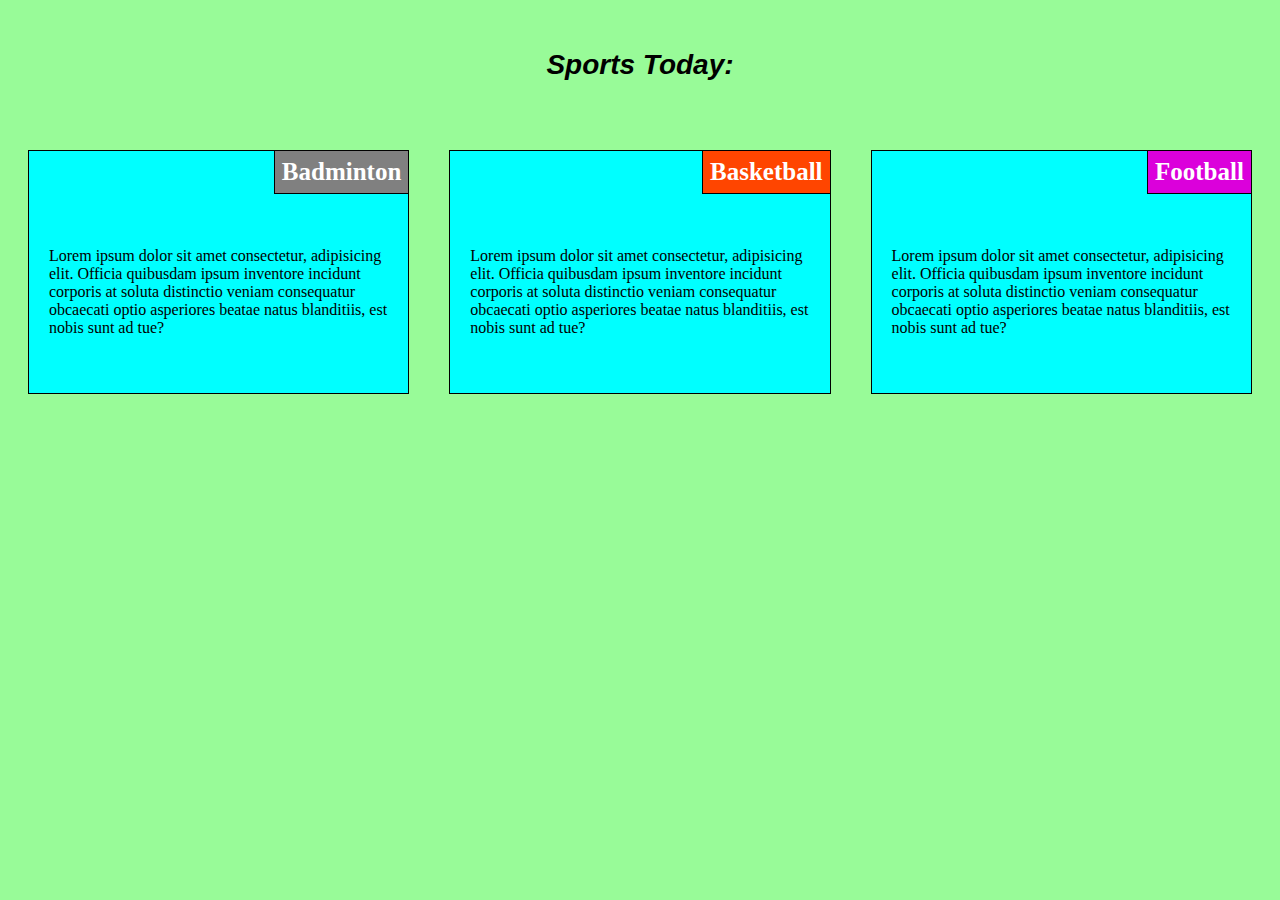
<file: Module-2-assignment/index.html>
<!doctype html>
<html lang="en">
  <head>
    <meta charset= "UTF-8">
    <meta http-equiv="X-UA-Compatible" content="IE=edge">
    <meta name="viewport" content="width=device-width, initial-scale=1.0">
    <title>Assignment 2: Responsive webpage /w/ Desktop, Tablet & Mobile</title>

    <link rel="stylesheet" type="text/css" href="css/style.css">
  </head>

  <body>
    <h1>Sports Today:</h1>

    <div class="row">
        <section class="col-lg-4 col-md-6 col-sm-12 ">
          <div class="container">
            <aside class="gridleft">Badminton</aside>
            <br>
            <br>
            <p>Lorem ipsum dolor sit amet consectetur, adipisicing elit. 
              Officia quibusdam ipsum inventore incidunt corporis at soluta distinctio veniam consequatur obcaecati optio asperiores beatae natus blanditiis, 
              est nobis sunt ad tue?
            </p>
          </div>
        </section>
        <section class="col-lg-4 col-md-6 col-sm-12">
          <div class="container">
            <aside class="gridcenter">Basketball</aside>
            <br>
            <br>
            <p>Lorem ipsum dolor sit amet consectetur, adipisicing elit. 
              Officia quibusdam ipsum inventore incidunt corporis at soluta distinctio veniam consequatur obcaecati optio asperiores beatae natus blanditiis, 
              est nobis sunt ad tue?
          </div>
        </section>
        <section class="col-lg-4 col-md-12 col-sm-12">
          <div class="container">
            <aside class="gridright">Football</aside>
            <br>
            <br>
            <p>Lorem ipsum dolor sit amet consectetur, adipisicing elit. 
              Officia quibusdam ipsum inventore incidunt corporis at soluta distinctio veniam consequatur obcaecati optio asperiores beatae natus blanditiis, 
              est nobis sunt ad tue?
            </p>
          </div>
        </section>
    </div>
  </body>
</html>
</file>
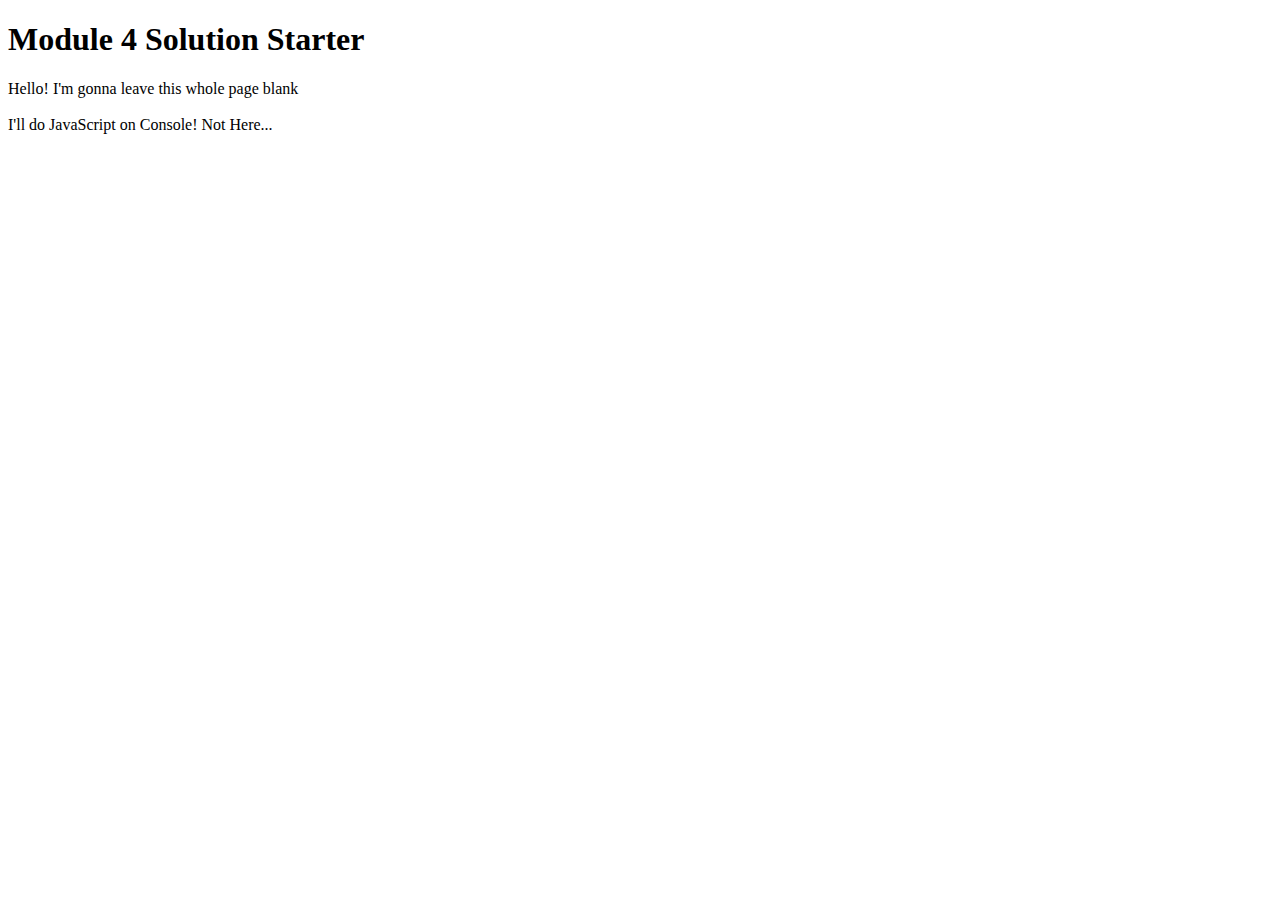
<file: Module-4-assignment/index.html>
<!DOCTYPE html>
<html>
<head>
  <meta charset="UTF-8">
  <title>Module 4 Solution Starter</title>
  <script src="SpeakHello.js"></script>
  <script src="SpeakGoodBye.js"></script>
  <script src="script.js"></script>
</head>

<body>
  <h1>Module 4 Solution Starter</h1>
  <p1>Hello! I'm gonna leave this whole page blank</p1>
  <br>
  <br>
  <p2>I'll do JavaScript on Console! Not Here...</p2>
</body>
</html>
</file>
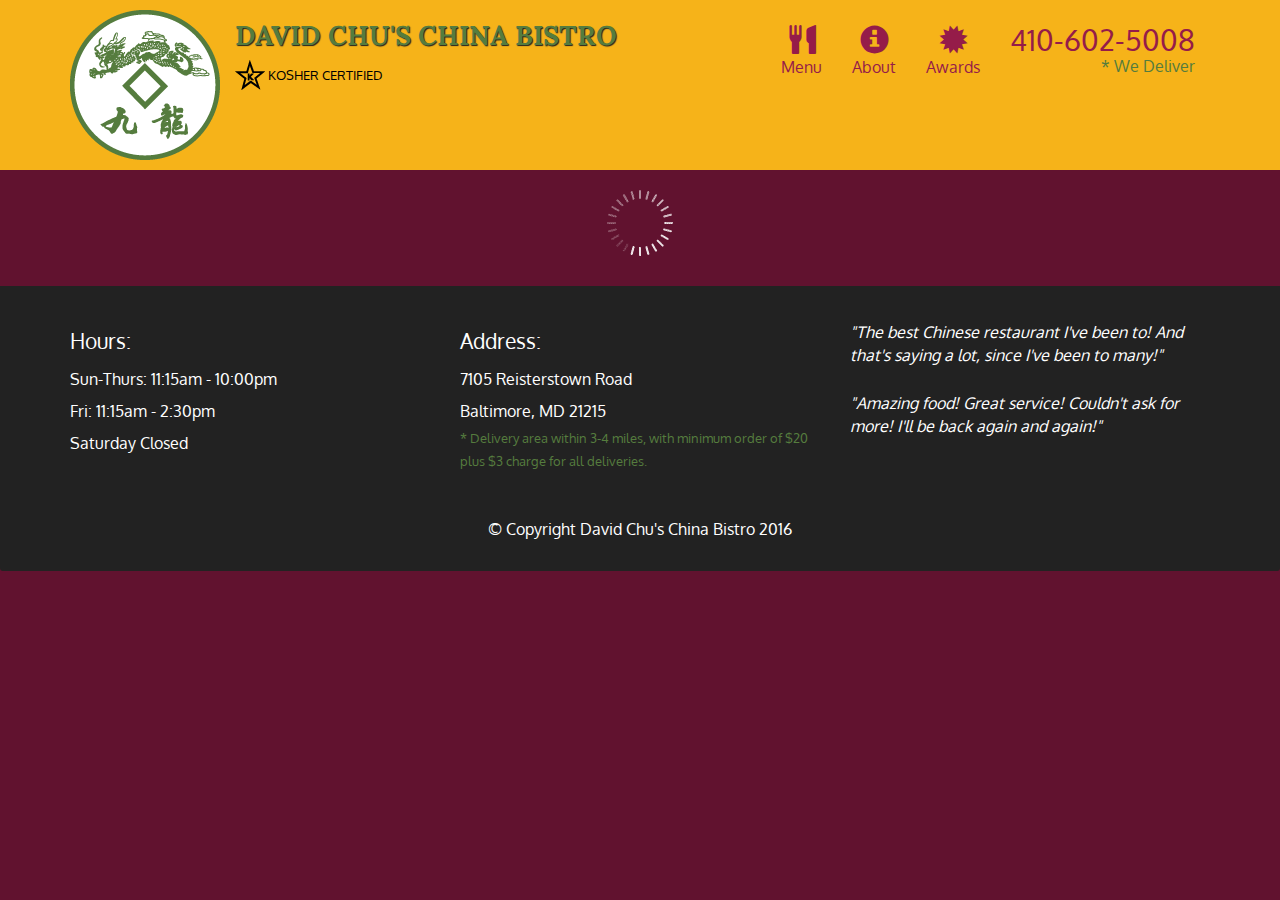
<file: Module-5-assignment/index.html>
<!doctype html>
<html lang="en">
  <head>
    <meta charset="utf-8">
    <meta http-equiv="X-UA-Compatible" content="IE=edge">
    <meta name="viewport" content="width=device-width, initial-scale=1">
    <title>David Chu's China Bistro</title>
    <link rel="stylesheet" href="css/bootstrap.min.css">
    <link rel="stylesheet" href="css/styles.css">
    <link href='https://fonts.googleapis.com/css?family=Oxygen:400,300,700' rel='stylesheet' type='text/css'>
    <link href='https://fonts.googleapis.com/css?family=Lora' rel='stylesheet' type='text/css'>
  </head>
<body>
  <header>
    <nav id="header-nav" class="navbar navbar-default">
      <div class="container">
        <div class="navbar-header">
          <a href="index.html" class="pull-left visible-md visible-lg">
            <div id="logo-img" alt="Logo image"></div>
          </a>

          <div class="navbar-brand">
            <a href="index.html"><h1>David Chu's China Bistro</h1></a>
            <p>
              <img src="images/star-k-logo.png" alt="Kosher certification">
              <span>Kosher Certified</span>
            </p>
          </div>

          <button id="navbarToggle" type="button" class="navbar-toggle collapsed" data-toggle="collapse" data-target="#collapsable-nav" aria-expanded="false">
            <span class="sr-only">Toggle navigation</span>
            <span class="icon-bar"></span>
            <span class="icon-bar"></span>
            <span class="icon-bar"></span>
          </button>
        </div>
        
        <div id="collapsable-nav" class="collapse navbar-collapse">
           <ul id="nav-list" class="nav navbar-nav navbar-right">
            <li id="navHomeButton" class="visible-xs active">
              <a href="index.html">
                <span class="glyphicon glyphicon-home"></span> Home</a>
            </li>
            <li id="navMenuButton">
              <a href="#" onclick="$dc.loadMenuCategories();">
                <span class="glyphicon glyphicon-cutlery"></span><br class="hidden-xs"> Menu</a>
            </li>
            <li>
              <a href="#">
                <span class="glyphicon glyphicon-info-sign"></span><br class="hidden-xs"> About</a>
            </li>
            <li>
              <a href="#">
                <span class="glyphicon glyphicon-certificate"></span><br class="hidden-xs"> Awards</a>
            </li>
            <li id="phone" class="hidden-xs">
              <a href="tel:410-602-5008">
                <span>410-602-5008</span></a><div>* We Deliver</div>
            </li>
          </ul><!-- #nav-list -->
        </div><!-- .collapse .navbar-collapse -->
      </div><!-- .container -->
    </nav><!-- #header-nav -->
  </header>

  <div id="call-btn" class="visible-xs">
    <a class="btn" href="tel:410-602-5008">
    <span class="glyphicon glyphicon-earphone"></span>
    410-602-5008
    </a>
  </div>
  <div id="xs-deliver" class="text-center visible-xs">* We Deliver</div>

  <div id="main-content" class="container"></div>

  <footer class="panel-footer">
    <div class="container">
      <div class="row">
        <section id="hours" class="col-sm-4">
          <span>Hours:</span><br>
          Sun-Thurs: 11:15am - 10:00pm<br>
          Fri: 11:15am - 2:30pm<br>
          Saturday Closed
          <hr class="visible-xs">
        </section>
        <section id="address" class="col-sm-4">
          <span>Address:</span><br>
          7105 Reisterstown Road<br>
          Baltimore, MD 21215
          <p>* Delivery area within 3-4 miles, with minimum order of $20 plus $3 charge for all deliveries.</p>
          <hr class="visible-xs">
        </section>
        <section id="testimonials" class="col-sm-4">
          <p>"The best Chinese restaurant I've been to! And that's saying a lot, since I've been to many!"</p>
          <p>"Amazing food! Great service! Couldn't ask for more! I'll be back again and again!"</p>
        </section>
      </div>
      <div class="text-center">&copy; Copyright David Chu's China Bistro 2016</div>
    </div>
  </footer>

  <!-- jQuery (Bootstrap JS plugins depend on it) -->
  <script src="js/jquery-2.1.4.min.js"></script>
  <script src="js/bootstrap.min.js"></script>
  <script src="js/ajax-utils.js"></script>
  <script src="js/script.js"></script>
</body>
</html>
</file>
<file: Module-2-assignment/css/style.css>
* {
    box-sizing: border-box;
  }

  body {
    background-color: palegreen;
  }

  h1 {
    text-align: center;
    font-family: 'Franklin Gothic Medium', 'Arial Narrow', Arial, sans-serif;
    font-size: 1.75em;
    padding: 30px;
    font-style: italic;
  }

  .row {
    width: 100%;
  }

  section > div.container{
    margin: 20px;
    border: 1px solid black;
    padding: 20px;
    background-color: aqua;
    position: relative;
  }

  p {
    padding: 20px 0;
    margin-top: 20px;
    font-size: 16px;
  }

  aside {
    font-weight: bold;
    border-left: 1px solid black;
    border-bottom: 1px solid black;
    float: right;
    position: relative;
    font-size: 25px;
    right: -20px;
    top: -20px;
    text-align: center;
    padding: 7px;
  }
  
  aside.gridleft {
    background-color: grey;
    color: white;
  }
  
  aside.gridcenter {
    background-color: orangered;
    color: white;
  }

  aside.gridright {
    background-color: rgb(219, 0, 219);
    color: white;
  }

  /*****Desktop view*****/
  @media (min-width: 992px) {
    .col-lg-1, .col-lg-2, .col-lg-3, .col-lg-4, .col-lg-5, .col-lg-6, 
    .col-lg-7, .col-lg-8, .col-lg-9, .col-lg-10, .col-lg-11, .col-lg-12 {
        float: left;
      }

      .col-lg-1 {
        width: 8.33%;
      }
      .col-lg-2 {
        width: 16.66%;
      }
      .col-lg-3 {
        width: 25%;
      }
      .col-lg-4 {
        width: 33.33%;
      }
      .col-lg-5 {
        width: 41.66%;
      }
      .col-lg-6 {
        width: 50%;
      }
      .col-lg-7 {
        width: 58.33%;
      }
      .col-lg-8 {
        width: 66.66%;
      }
      .col-lg-9 {
        width: 74.99%;
      }
      .col-lg-10 {
        width: 83.33%;
      }
      .col-lg-11 {
        width: 91.66%;
      }
      .col-lg-12 {
        width: 100%;
      }
}

/*****Tablet view*****/
@media (min-width:768px) and (max-width:991px) {
    .col-md-1, .col-md-2, .col-md-3, .col-md-4, .col-md-5, .col-md-6, 
    .col-md-7, .col-md-8, .col-md-9, .col-md-10, .col-md-11, .col-md-12 {
        float: left;
      }
        
      .col-md-1 {
        width: 8.33%;
      }
      .col-md-2 {
        width: 16.66%;
      }
      .col-md-3 {
        width: 25%;
      }
      .col-md-4 {
        width: 33.33%;
      }
      .col-md-5 {
        width: 41.66%;
      }
      .col-md-6 {
        width: 50%;
      }
      .col-md-7 {
        width: 58.33%;
      }
      .col-md-8 {
        width: 66.66%;
      }
      .col-md-9 {
        width: 74.99%;
      }
      .col-md-10 {
        width: 83.33%;
      }
      .col-md-11 {
        width: 91.66%;
      }
      .col-md-12 {
        width: 100%;
      }
}

/*****Mobile view*****/
@media (max-width:767px) {
    .col-sm-1, .col-sm-2, .col-sm-3, .col-sm-4, .col-sm-5, .col-sm-6, 
    .col-sm-7, .col-sm-8, .col-sm-9, .col-sm-10, .col-sm-11, .col-sm-12 {
        float: left;
      }

      .col-sm-1 {
        width: 8.33%;
      }
      .col-sm-2 {
        width: 16.66%;
      }
      .col-sm-3 {
        width: 25%;
      }
      .col-sm-4 {
        width: 33.33%;
      }
      .col-sm-5 {
        width: 41.66%;
      }
      .col-sm-6 {
        width: 50%;
      }
      .col-sm-7 {
        width: 58.33%;
      }
      .col-sm-8 {
        width: 66.66%;
      }
      .col-sm-9 {
        width: 74.99%;
      }
      .col-sm-10 {
        width: 83.33%;
      }
      .col-sm-11 {
        width: 91.66%;
      }
      .col-sm-12 {
        width: 100%;
      }
}
</file>
<file: Module-5-assignment/css/styles.css>
body {
  font-size: 16px;
  color: #fff;
  background-color: #61122f;
  font-family: 'Oxygen', sans-serif;
}

/** HEADER **/
#header-nav {
  background-color: #f6b319;
  border-radius: 0;
  border: 0;
}

#logo-img {
  background: url('../images/restaurant-logo_large.png') no-repeat;
  width: 150px;
  height: 150px;
  margin: 10px 15px 10px 0;
}

.navbar-brand {
  padding-top: 25px;
}
.navbar-brand h1 { /* Restaurant name */
  font-family: 'Lora', serif;
  color: #557c3e;
  font-size: 1.5em;
  text-transform: uppercase;
  font-weight: bold;
  text-shadow: 1px 1px 1px #222;
  margin-top: 0;
  margin-bottom: 0;
  line-height: .75;
}
.navbar-brand a:hover, .navbar-brand a:focus {
  text-decoration: none;
}
.navbar-brand p { /* Kosher cert */
  color: #000;
  text-transform: uppercase;
  font-size: .7em;
  margin-top: 15px;
}
.navbar-brand p span { /* Star-K */
  vertical-align: middle;
}

#nav-list {
  margin-top: 10px;
}
#nav-list a {
  color: #951C49;
  text-align: center;
}
#nav-list a:hover {
  background: #E7E7E7;
}
#nav-list a span {
  font-size: 1.8em;
}

#phone {
  margin-top: 5px;
}
#phone a { /* Phone number */
  text-align: right;
  padding-bottom: 0;
}
#phone div { /* We Deliver */
  color: #557c3e;
  text-align: right;
  padding-right: 15px;
}

.navbar-header button.navbar-toggle, .navbar-header .icon-bar {
  border: 1px solid #61122f;
}
.navbar-header button.navbar-toggle {
  clear: both;
  margin-top: -30px;
}
/* END HEADER */

/* FOOTER */
.panel-footer {
  margin-top: 30px;
  padding-top: 35px;
  padding-bottom: 30px;
  background-color: #222;
  border-top: 0;
}
.panel-footer div.row {
  margin-bottom: 35px;
}
#hours, #address {
  line-height: 2;
}
#hours > span, #address > span {
  font-size: 1.3em;
}
#address p {
  color: #557c3e;
  font-size: .8em;
  line-height: 1.8;
}
#testimonials {
  font-style: italic;
}
#testimonials p:nth-child(2) {
  margin-top: 25px;
}
/* END FOOTER */



/* HOME PAGE */
.container .jumbotron {
  box-shadow: 0 0 50px #3F0C1F;
  border: 2px solid #3F0C1F;
}

#menu-tile, #specials-tile, #map-tile {
  height: 250px;
  width: 100%;
  margin-bottom: 15px;
  position: relative;
  border: 2px solid #3F0C1F;
  overflow: hidden;
}
#menu-tile:hover, #specials-tile:hover, #map-tile:hover {
  box-shadow: 0 1px 5px 1px #cccccc;
}
#menu-tile {
  background: url('../images/menu-tile.jpg') no-repeat;
  background-position: center;
}
#specials-tile {
  background: url('../images/specials-tile.jpg') no-repeat;
  background-position: center;
}
#menu-tile span, #specials-tile span, #map-tile span {
  position: absolute;
  bottom: 0;
  right: 0;
  width: 100%;
  text-align: center;
  font-size: 1.6em;
  text-transform: uppercase;
  background-color: #000;
  color: #fff;
  opacity: .8;
}
/* END HOME PAGE */

/* MENU CATEGORIES PAGE */
.category-tile { 
  position: relative;
  border: 2px solid #3F0C1F;
  overflow: hidden;
  width: 200px;
  height: 200px;
  margin: 0 auto 15px;
}
.category-tile span {
  position: absolute;
  bottom: 0;
  right: 0;
  width: 100%;
  text-align: center;
  font-size: 1.2em;
  text-transform: uppercase;
  background-color: #000;
  color: #fff;
  opacity: .8;
}
.category-tile:hover {
  box-shadow: 0 1px 5px 1px #cccccc;
}

#menu-categories-title + div {
  margin-bottom: 50px;
}
/* END MENU CATEGORIES PAGE */

/* SINGLE CATEGORY PAGE */
.menu-item-tile {
  margin-bottom: 25px;
}
.menu-item-tile hr {
  width: 80%;
}
.menu-item-tile .menu-item-price {
  font-size: 1.1em;
  text-align: right;
  margin-top: -15px;
  margin-right: -15px;
}
.menu-item-tile .menu-item-price span {
  font-size: .6em;
}
.menu-item-photo {
  position: relative;
  border: 2px solid #3F0C1F; 
  overflow: hidden;
  padding: 0;
  margin-right: -15px;
  margin-left: auto;
  margin-bottom: 20px;
  max-width: 250px;
}
.menu-item-photo div {
  position: absolute;
  bottom: 0;
  right: 0;
  width: 80px;
  background-color: #557c3e;
  text-align: center;
}
.menu-item-description {
  padding-right: 30px;
}
h3.menu-item-title {
  margin: 0 0 10px;
}
.menu-item-details {
  font-size: .9em;
  font-style: italic;
}
/* END SINGLE CATEGORY PAGE */


/********** Large devices only **********/
@media (min-width: 1200px) {
  .container .jumbotron {
    background: url('../images/jumbotron_1200.jpg') no-repeat;
    height: 675px;
  }
}

/********** Medium devices only **********/
@media (min-width: 992px) and (max-width: 1199px) {
  /* Header */
  #logo-img {
    background: url('../images/restaurant-logo_medium.png') no-repeat;
    width: 100px;
    height: 100px;
    margin: 5px 5px 5px 0;
  }
  /* End Header */

  /* Home Page */
  .container .jumbotron {
    background: url('../images/jumbotron_992.jpg') no-repeat;
    height: 558px;
  }
  /* End Home Page */
}

/********** Small devices only **********/
@media (min-width: 768px) and (max-width: 991px) {
  /* Home Page */
  .container .jumbotron {
    background: url('../images/jumbotron_768.jpg') no-repeat;
    height: 432px;
  }
  /* End Home Page */
}

/********** Extra small devices only **********/
@media (max-width: 767px) {
  /* Header */
  .navbar-brand {
    padding-top: 10px;
    height: 80px;
  }
  .navbar-brand h1 { /* Restaurant name */
    padding-top: 10px;
    font-size: 5vw; /* 1vw = 1% of viewport width */
  }
  .navbar-brand p { /* Kosher cert */
    font-size: .6em;
    margin-top: 12px;
  }
  .navbar-brand p img { /* Star-K */
    height: 20px;
  }

  #collapsable-nav a { /* Collapsed nav menu text */
    font-size: 1.2em;
  }
  #collapsable-nav a span { /* Collapsed nav menu glyph */
    font-size: 1em;
    margin-right: 5px;
  }

  #call-btn > a {
    font-size: 1.5em;
    display: block;
    margin: 0 20px;
    padding: 10px;
    border: 2px solid #fff;
    background-color: #f6b319;
    color: #951c49;
  }
  #xs-deliver {
    margin-top: 5px;
    font-size: .7em;
    letter-spacing: .1em;
    text-transform: uppercase;
  }
  /* End Header */

  /* Footer */
  .panel-footer section {
    margin-bottom: 30px;
    text-align: center;
  }
  .panel-footer section:nth-child(3) {
    margin-bottom: 0; /* margin already exists on the whole row */
  }
  .panel-footer section hr {
    width: 50%;
  }
  /* End Footer */

  /* Home Page */
  .container .jumbotron {
    margin-top: 30px;
    padding: 0;
  }
  #menu-tile, #specials-tile {
    width: 360px;
    margin: 0 auto 15px;
  }

  .menu-item-photo {
    margin-right: auto;
  }
  .menu-item-tile .menu-item-price {
    text-align: center;
  }
  .menu-item-description {
    text-align: center;;
  }
}


/********** Super extra small devices Only :-) (e.g., iPhone 4) **********/
@media (max-width: 479px) {
  /* Header */
  .navbar-brand h1 { /* Restaurant name */
    padding-top: 5px;
    font-size: 6vw;
  }
  /* End Header */
  
  /* Home page */
  #menu-tile, #specials-tile {
    width: 280px;
    margin: 0 auto 15px;
  }

  .col-xxs-12 {
    position: relative;
    min-height: 1px;
    padding-right: 15px;
    padding-left: 15px;
    float: left;
    width: 100%;
  }
}
</file>
